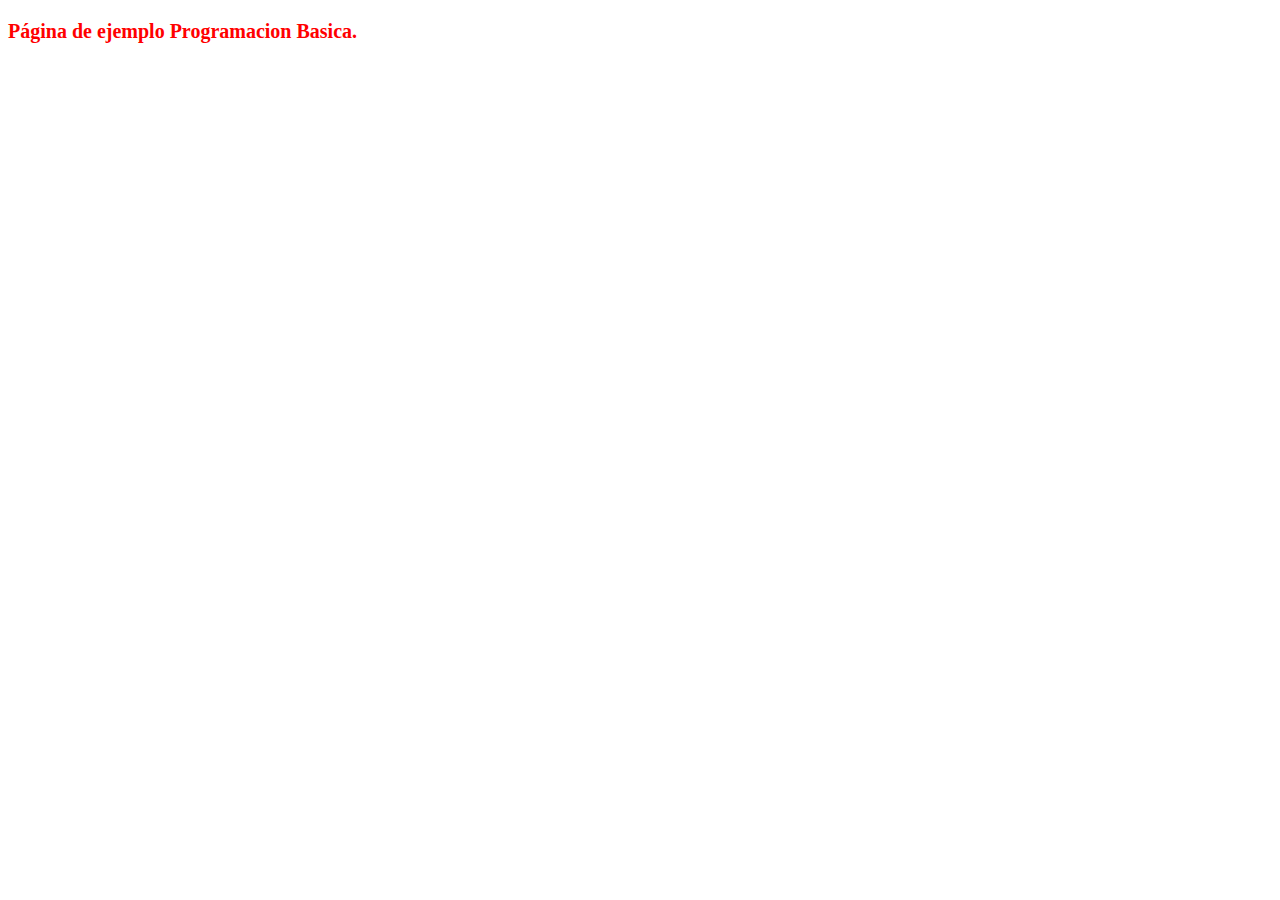
<file: index.html>
<!DOCTYPE html>
<html lang="es">
<head>
    <meta charset="UTF-8">
    <meta name="viewport" content="width=device-width, initial-scale=1.0">
    <style>
        #highlighted-text {
            color: red;
            font-weight: bold;
            font-size: 20px;
        }
    </style>
    <title>Selector de ID</title>
</head>
<body>
    <p id="highlighted-text">Página de ejemplo Programacion Basica.</p>
</body>
</html>
</file>
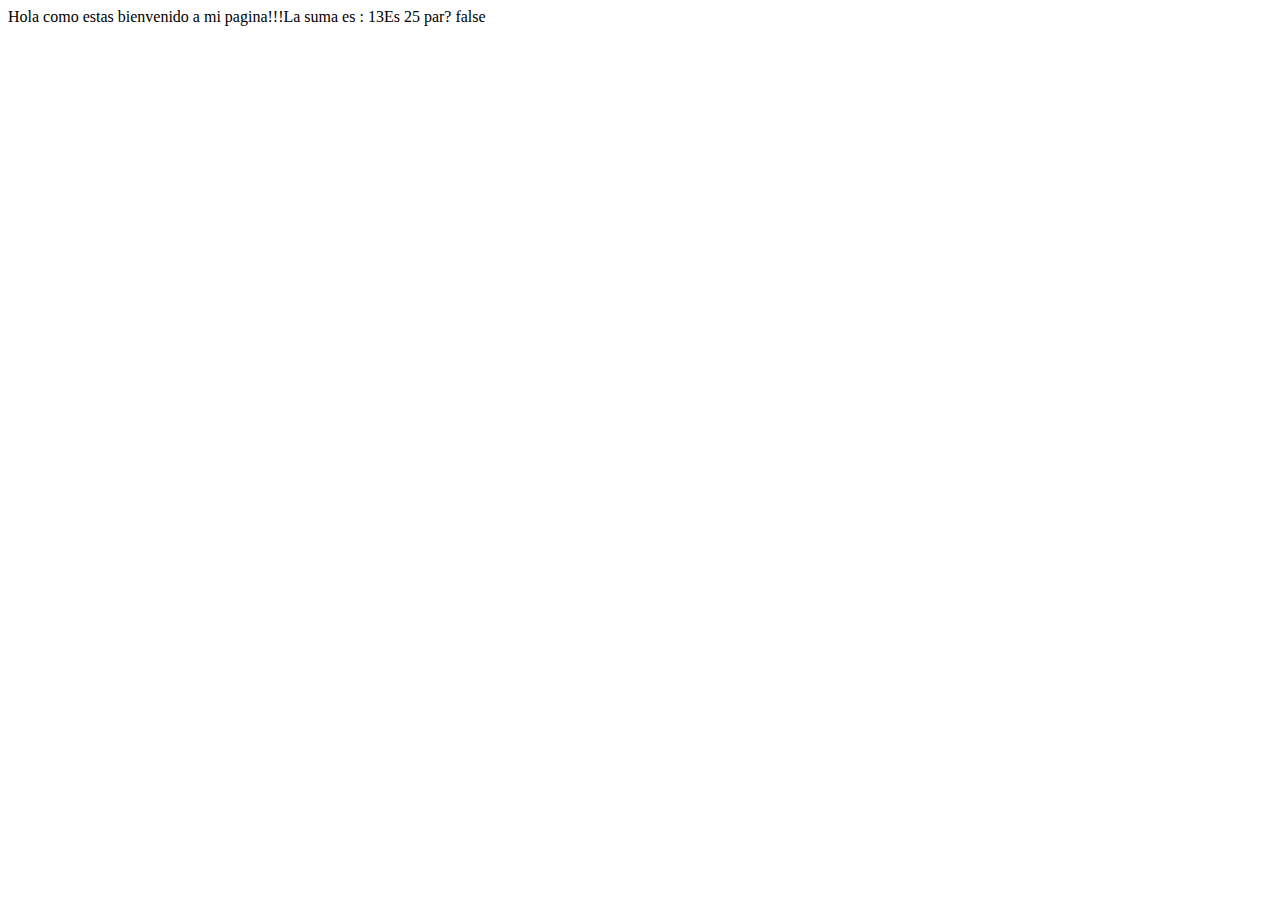
<file: sesion13/index.html>
<!DOCTYPE html>
<html lang="en">
<head>
    <meta charset="UTF-8">
    <meta name="viewport" content="width=<scr>, initial-scale=1.0">
    <title>Funciones</title>
</head>
<body>
    <script>
        //funcion simple
        //declarar
        function saludo(){
            console.log("Hola como estas bienvenido!!!");
            document.write("Hola como estas bienvenido a mi pagina!!!");
        }

        //llamar funcion
        saludo();

        //funcion con parametros
        function sumar(a,b){
            return a + b;
        }

        let resultado=sumar(8,5);
        document.write("La suma es : "+resultado);
        console.log("La suma es : "+resultado)
        //funcion que retorna un valor
        function par(numero){
            if(numero % 2==0){
                return true;
            }else{
                return false;
            }
        }
        let numero=25;
        let esNumeroPar=par(numero);
        document.write("Es "+numero+ " par? "+esNumeroPar);
        console.log("Es "+numero+ " par? "+esNumeroPar);

    </script>
</body>
</html>
</file>
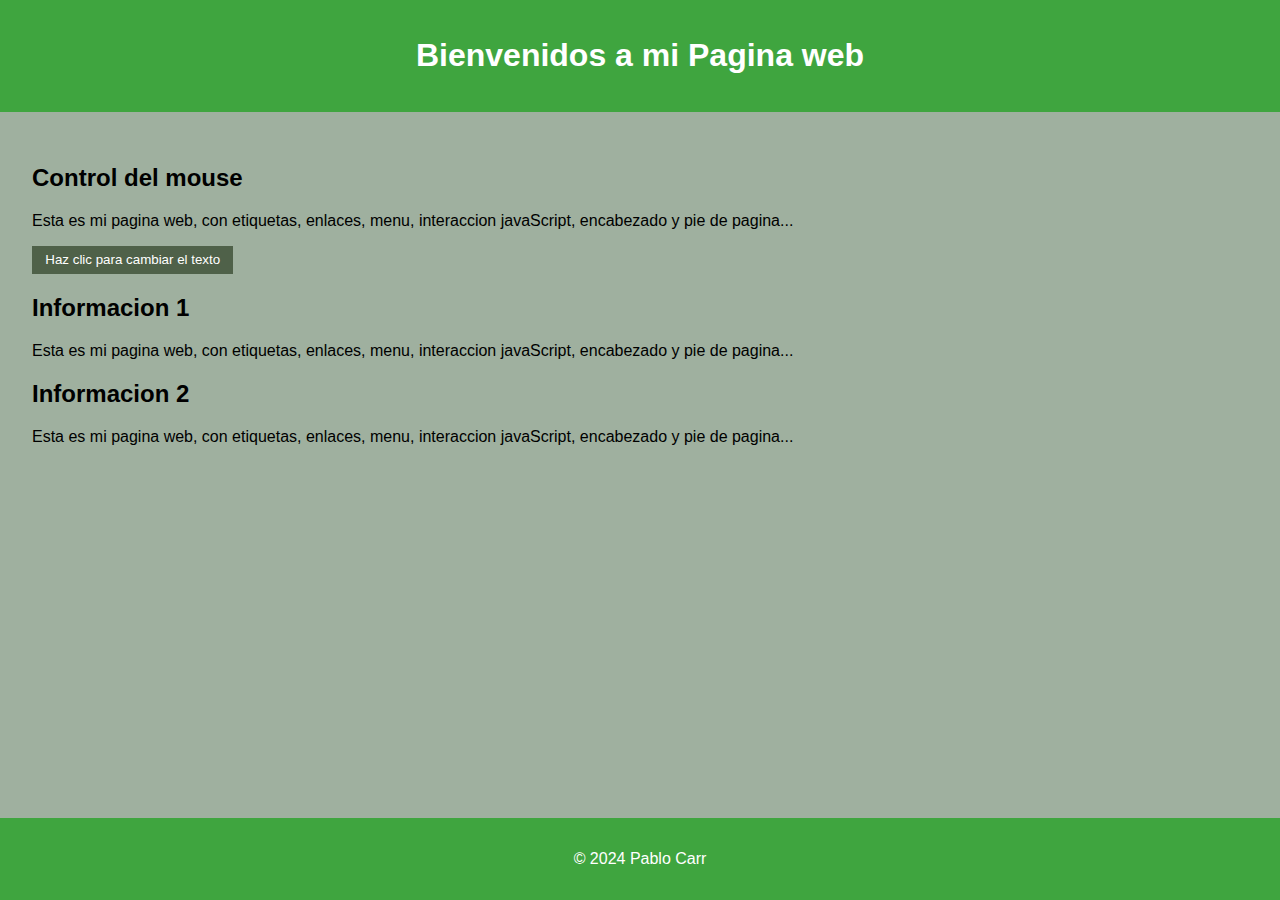
<file: sesion14/index.html>
<!DOCTYPE html>
<html lang="en">
<head>
    <meta charset="UTF-8">
    <meta name="viewport" content="width=device-width, initial-scale=1.0">
    <title>Mi primera pagina web</title>
    <link rel="stylesheet" href="style.css">
</head>
<body>
    <header>
        <h1>Bienvenidos a mi Pagina web</h1>
    </header>
    <main>
        <section id="intro">
            <h2>Control del mouse</h2>
            <p>Esta es mi pagina web, con etiquetas, enlaces, menu, interaccion javaScript, encabezado y pie de pagina...</p>
            <button id="changeTextButton">Haz clic para cambiar el texto</button>
        </section>

        <section>
            <h2>Informacion 1</h2>
            <p>Esta es mi pagina web, con etiquetas, enlaces, menu, interaccion javaScript, encabezado y pie de pagina...</p>
            
        </section>
        <section>
            <h2>Informacion 2</h2>
            <p>Esta es mi pagina web, con etiquetas, enlaces, menu, interaccion javaScript, encabezado y pie de pagina...</p>
            
    </main>
    <footer>
        <p>&copy; 2024 Pablo Carr</p>
    </footer>
    <script src="script.js"></script>
</body>
</html>
</file>
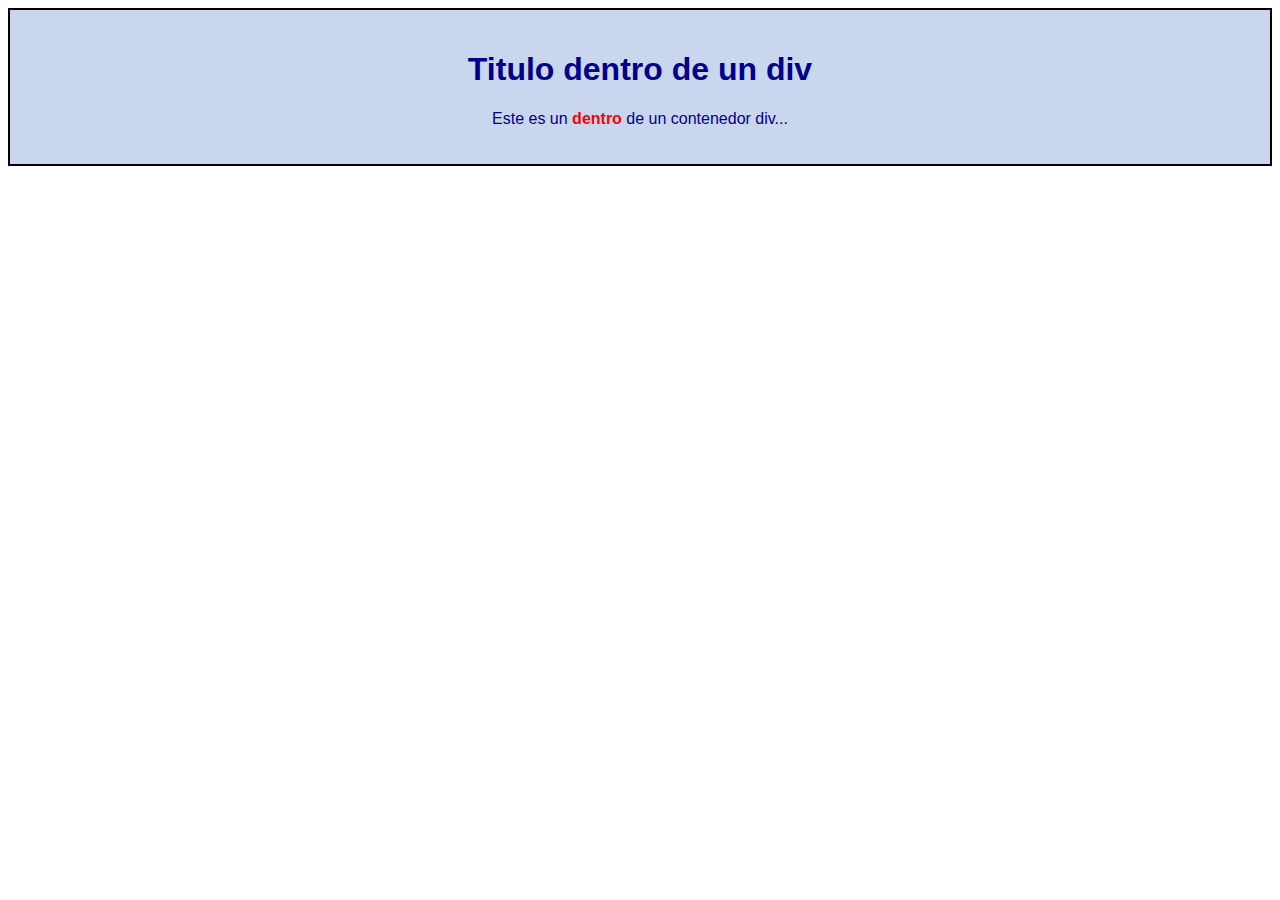
<file: sesion15/index.html>
<!DOCTYPE html>
<html lang="en">
<head>
    <meta charset="UTF-8">
    <meta name="viewport" content="width=device-width, initial-scale=1.0">
    <title>Ejemplos 15</title>
    <style>
        .contenedor{
            border: 2px solid #000;
            padding: 20px;
            background-color: rgb(201, 214, 237);
        }
        body{
            font-family: Arial, Helvetica, sans-serif;
            color: darkblue;
            text-align: center;
        }
        .iluminar{
            color: red;
            font-weight: bold;
        }
    </style>
</head>
<body>
    <!-- Uso etiqueta <div>-->
        <div class="contenedor">
            <h1>Titulo dentro de un div</h1>
            <p>Este es un <span class="iluminar"> dentro </span>de un contenedor div...</p>
        </div>
    <!-- Uso etiqueta <span>-->
</body>
</html>
</file>
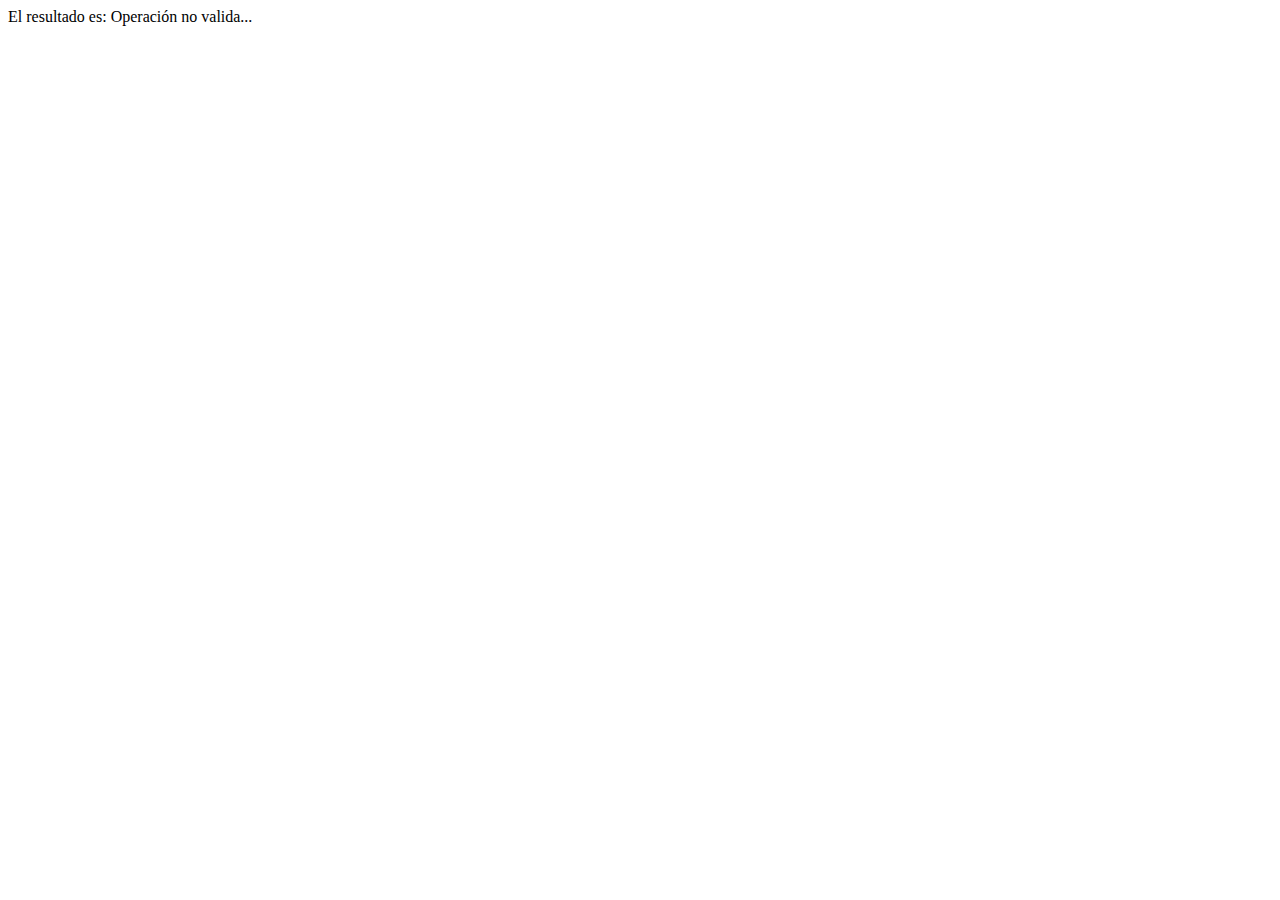
<file: sesion13/lab13.html>
<!DOCTYPE html>
<html lang="en">
<head>
    <meta charset="UTF-8">
    <meta name="viewport" content="width=device-width, initial-scale=1.0">
    <title>Laboratorio 13</title>
</head>
<body>
    <script>
        //funciones matematicas
        function sumar(a,b){
            return a+b;
        }
        function restar(a,b){
            return a-b;
        }
        function multi(a,b){
            return a*b;
        }
        function divi(a,b){
            return a/b;
        }
        //funcion calculadora 
        function calculadora(n1,n2,operacion){
            switch(operacion){
                case 'sumar':
                    return sumar(n1,n2);
                case 'restar':
                    return restar(n1,n2);
                case 'multi':
                    return multi(n1,n2);
                case 'divi':
                    return divi(n1,n2);
                default:
                    return "Operación no valida...";
            }
        }
        let numero1=parseFloat(prompt("Ingrese el primer numero: "));
        let numero2=parseFloat(prompt("Ingrese el segundo numero: "));
        let operacion=prompt("Ingrese la operacion(sumar, restar, multi,divi)");

        let resultado=calculadora(numero1,numero2,operacion);

        console.log("El resultado es: "+resultado);
        document.write("El resultado es: "+resultado);

    </script>
</body>
</html>
</file>
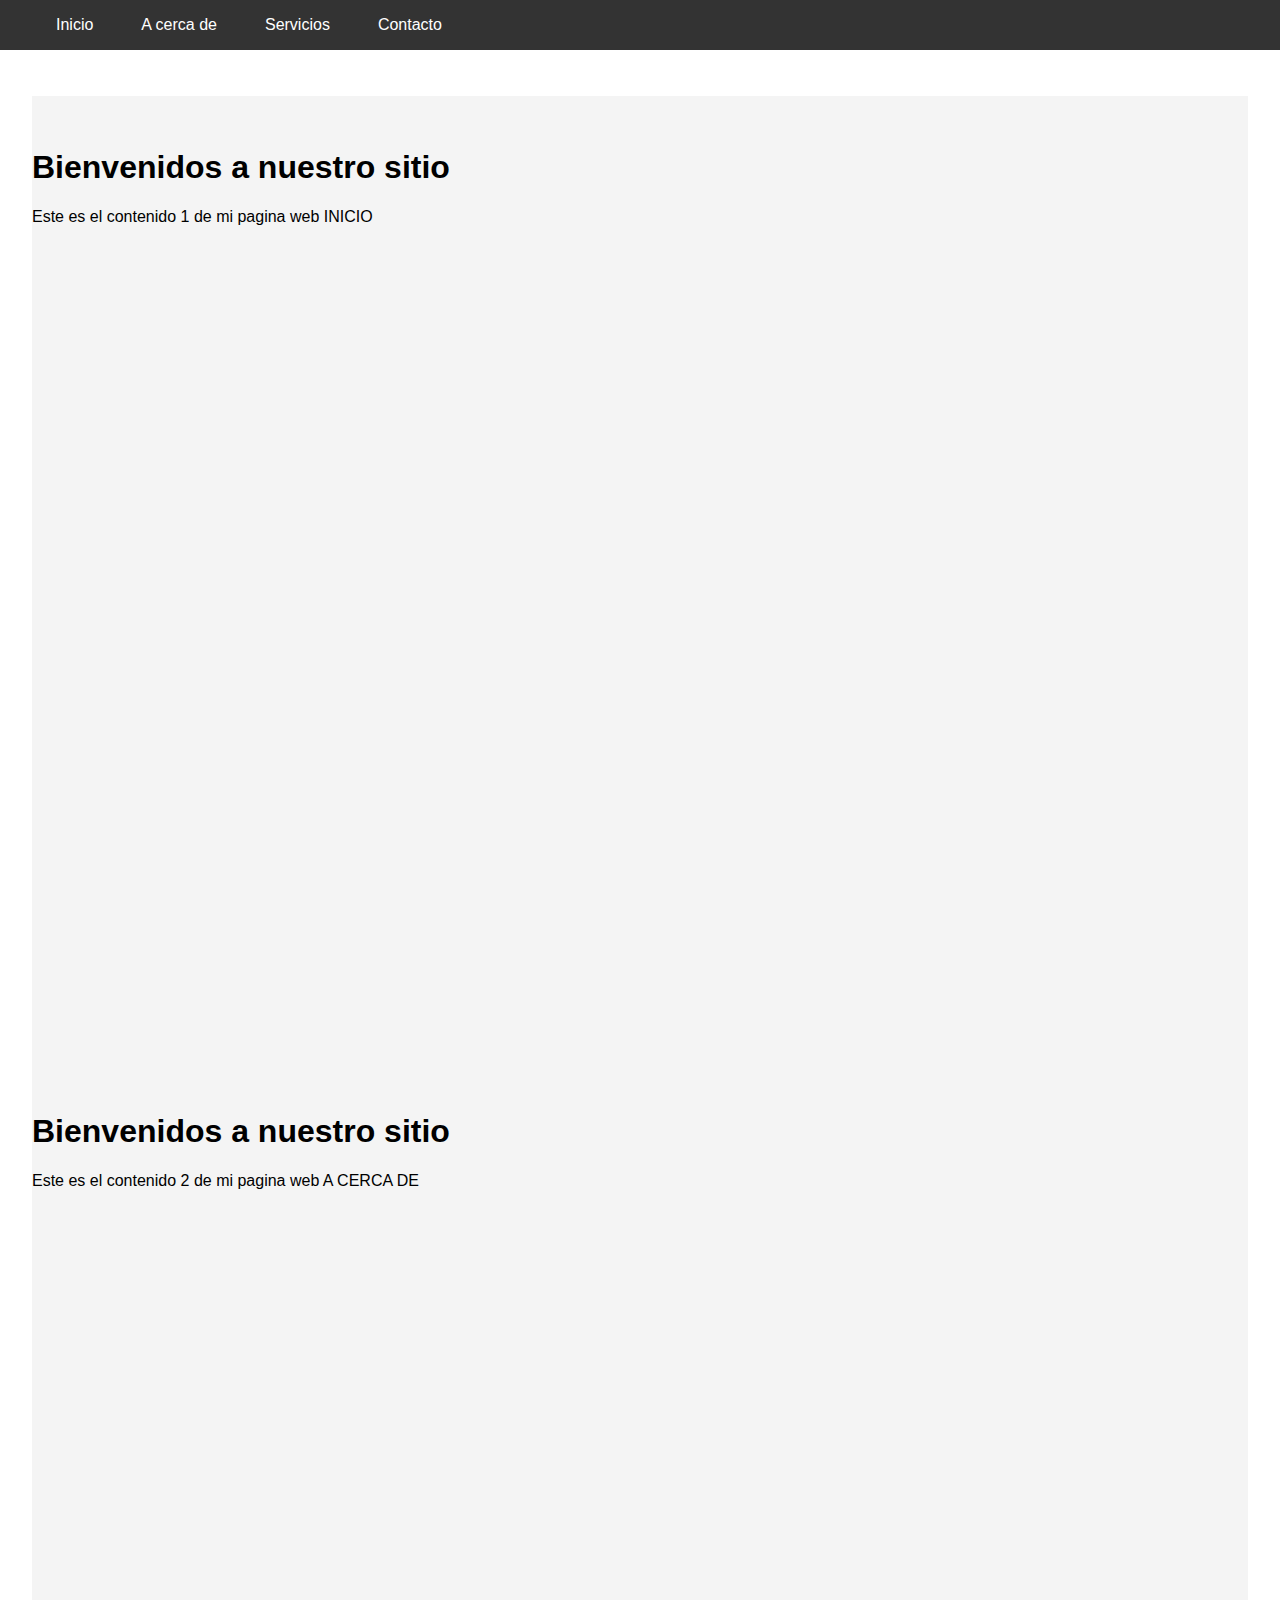
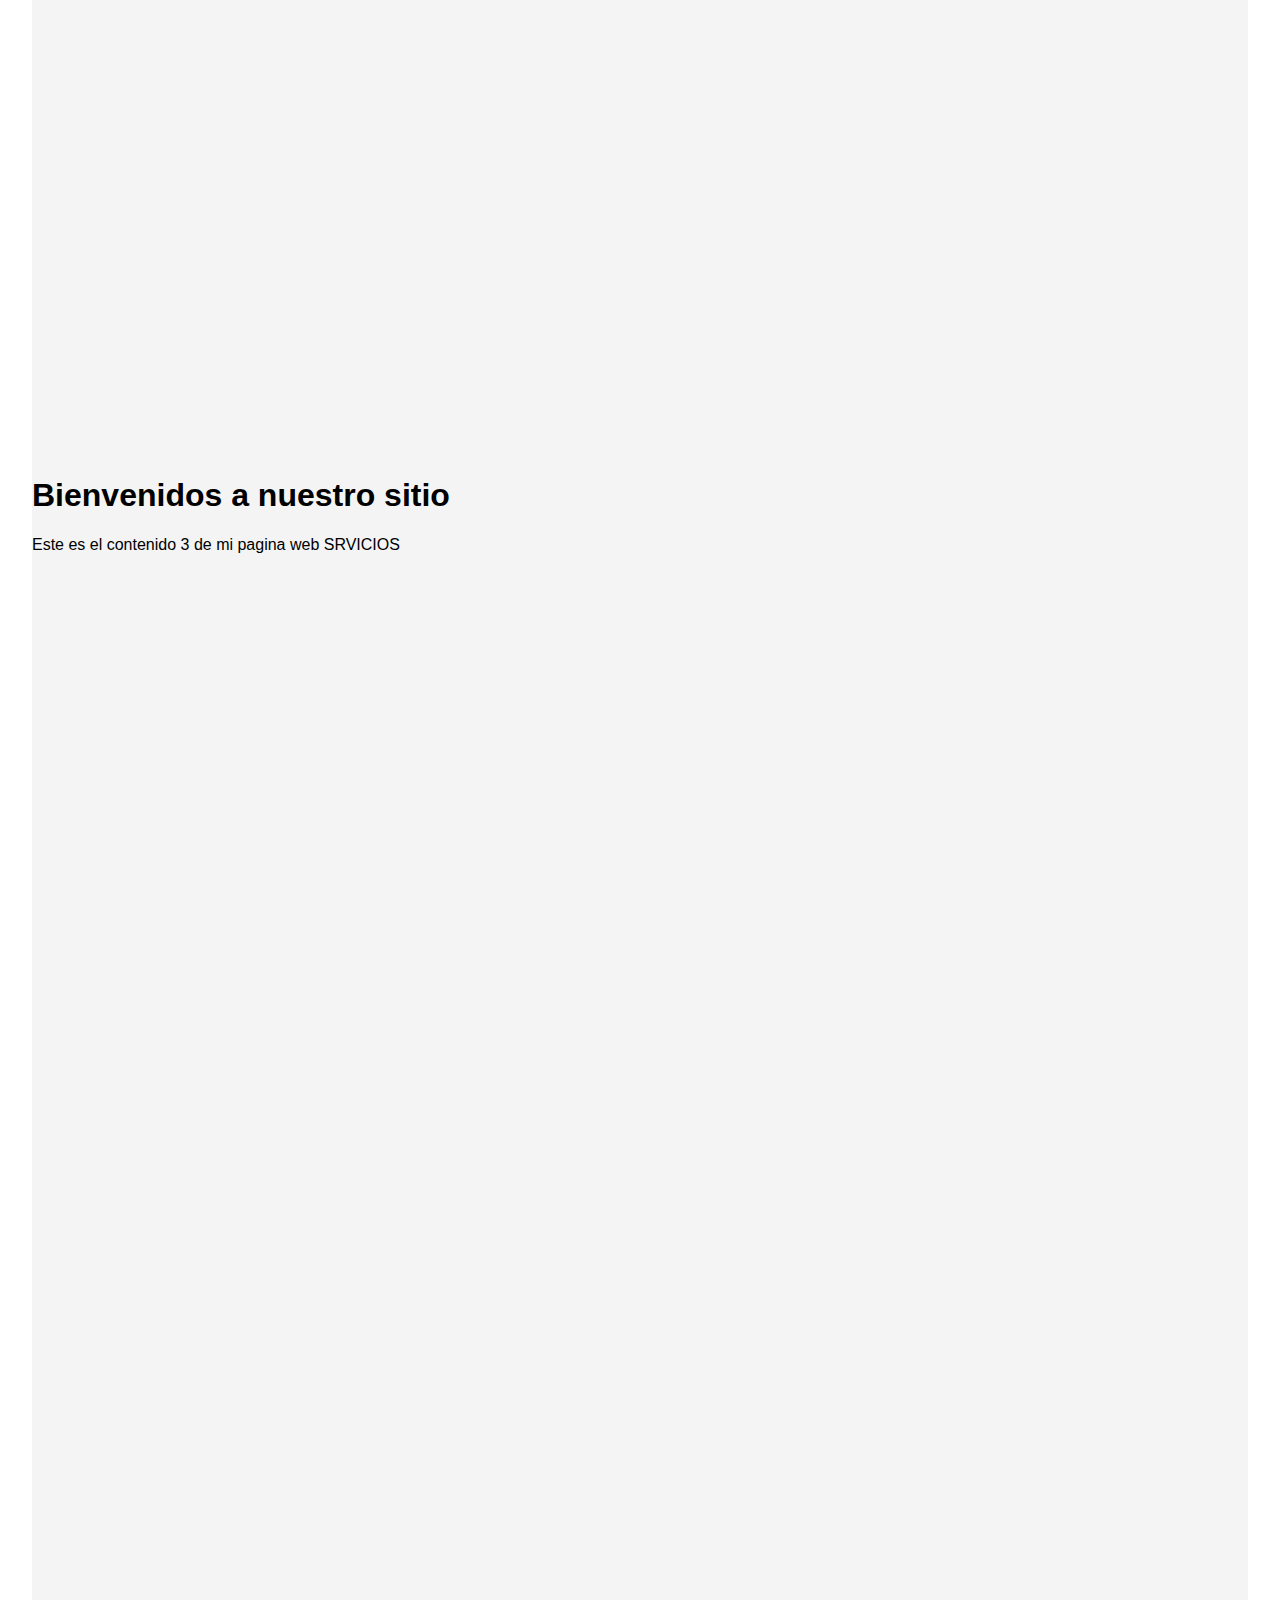
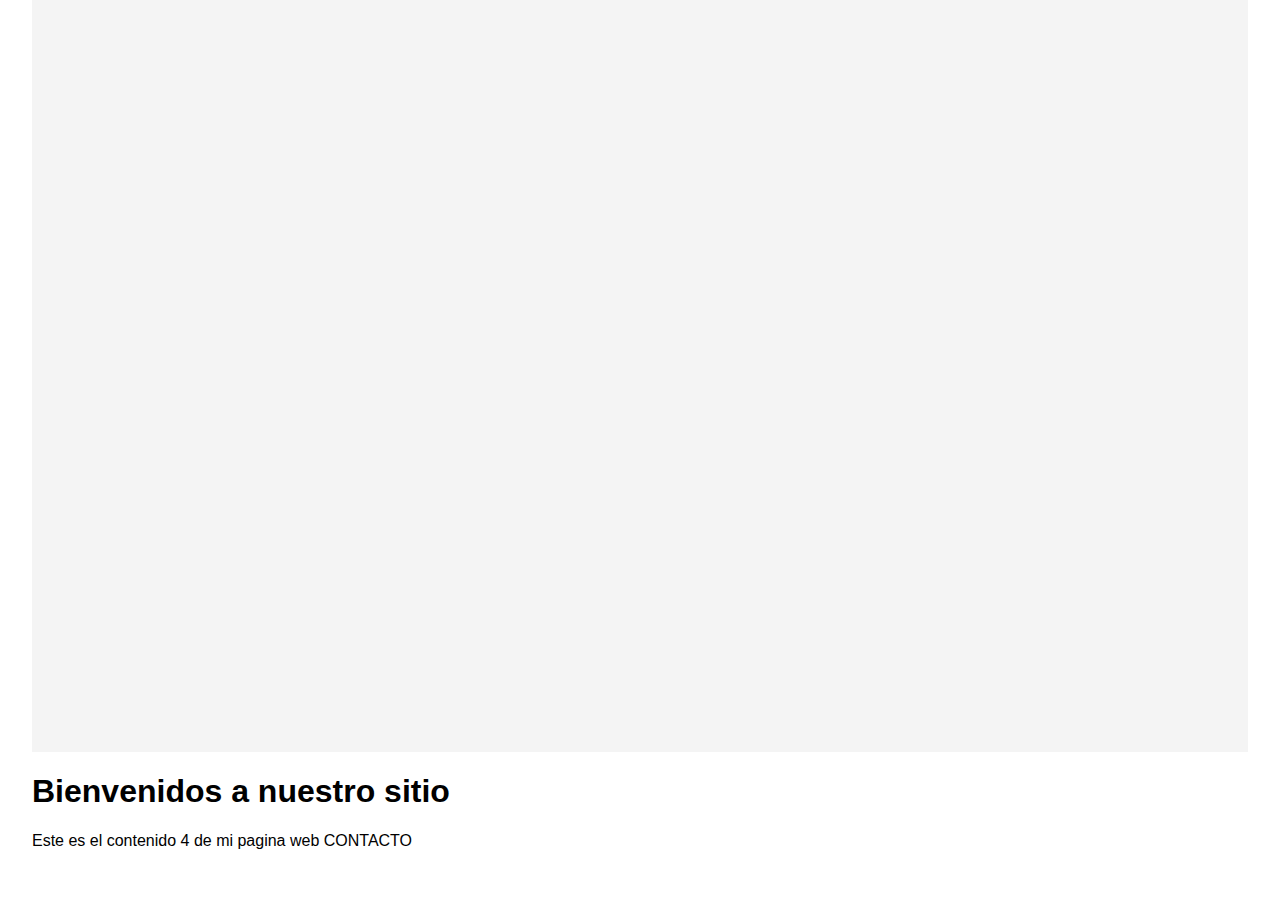
<file: sesion14/lab14.html>
<!DOCTYPE html>
<html lang="en">
<head>
    <meta charset="UTF-8">
    <meta name="viewport" content="width=device-width, initial-scale=1.0">
    <title>Laboratorio 14</title>
    <link rel="stylesheet" href="style14.css">

</head>
<body>
    <header>
        <nav>
            <ul id="nav-list">
                <li><a href="#home">Inicio</a></li>
                <li><a href="#about">A cerca de</a></li>
                <li><a href="#services">Servicios</a></li>
                <li><a href="#contact">Contacto</a></li>
            </ul>

            <button id="nav-toggle" aria-label="Toggle navigation"><img src="menu.png" width="60" height="70" ></button>
        </nav>
    </header>

    <main>
        <section id="home">
            <h1>Bienvenidos  a nuestro sitio</h1>
            <p>Este es el contenido 1 de mi pagina web INICIO</p>
        </section>
        <section id="about">
            <h1>Bienvenidos  a nuestro sitio</h1>
            <p>Este es el contenido 2 de mi pagina web A CERCA DE</p>
        </section>
        <section id="services">
            <h1>Bienvenidos  a nuestro sitio</h1>
            <p>Este es el contenido 3 de mi pagina web SRVICIOS</p>
        </section>
        <section id="contact"></section>
            <h1>Bienvenidos  a nuestro sitio</h1>
            <p>Este es el contenido 4 de mi pagina web CONTACTO</p>
        </section>
    </main>
    <script src="script14.js"></script>
</body>
</html>
</file>
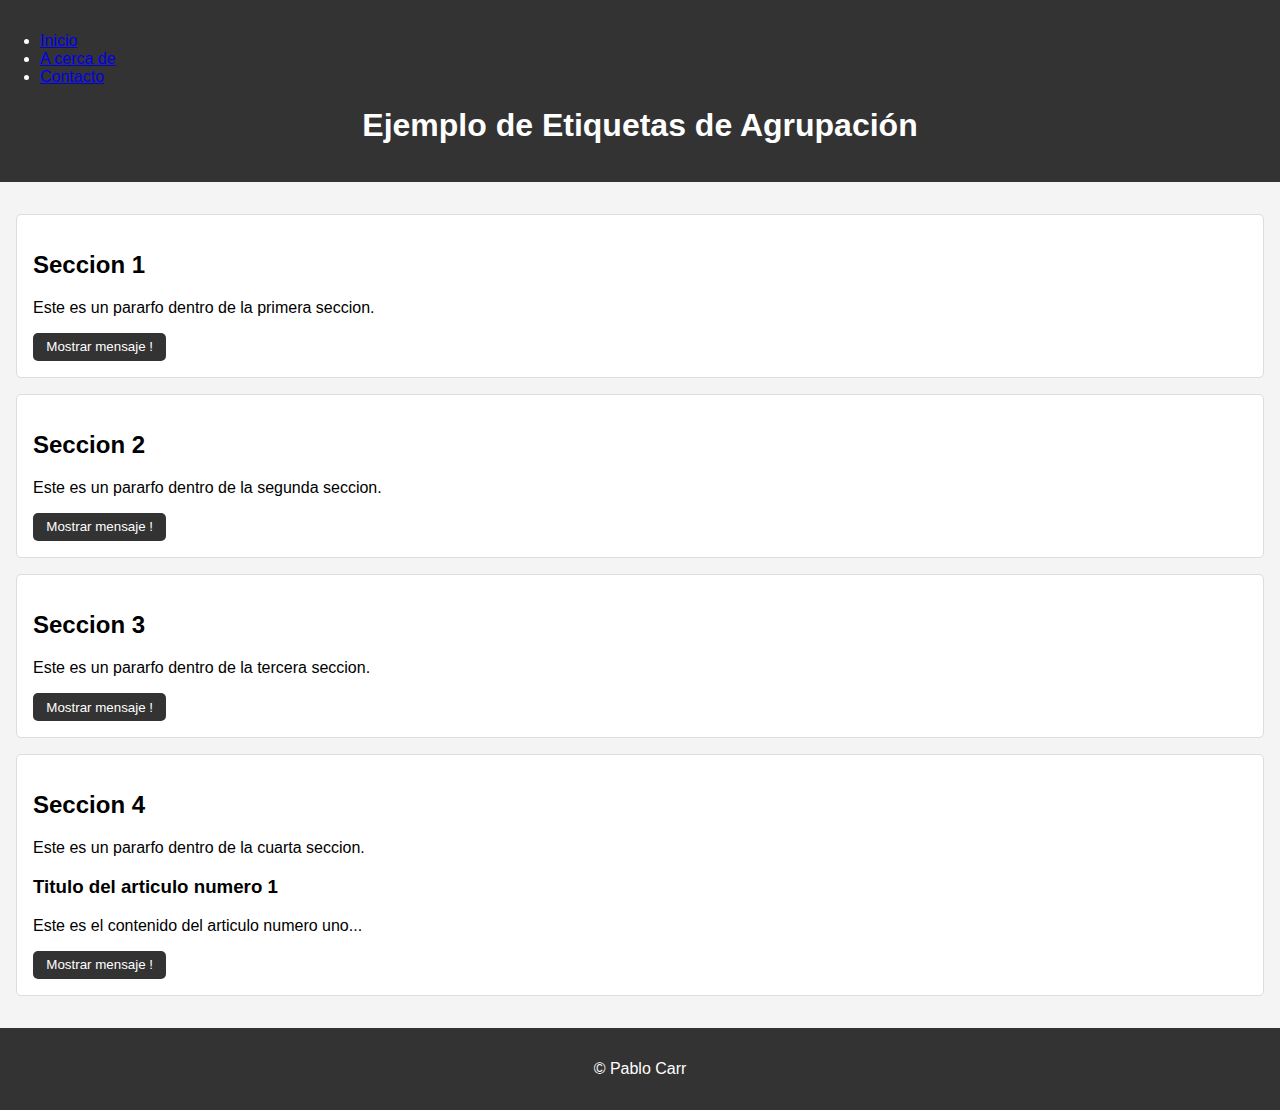
<file: sesion15/lab15.html>
<!DOCTYPE html>
<html lang="en">
<head>
    <meta charset="UTF-8">
    <meta name="viewport" content="width=device-width, initial-scale=1.0">
    <title>Laboratorio 15</title>
    <link rel="stylesheet" href="styles.css">
</head>
<body>
    <header>
        <nav>
            <ul>
                <li><a href="#inicio">Inicio</a></li>
                <li><a href="#acercade">A cerca de</a></li>
                <li><a href="#contacto">Contacto</a></li>
            </ul>
        </nav>
        <h1>Ejemplo de Etiquetas de Agrupación</h1>
    </header>

    <div>
        <section>
            <h2>Seccion 1</h2>
            <p>Este es un pararfo dentro de la primera seccion.</p>
            <button onclick="mostrarMensaje('seccion 1')">Mostrar mensaje !</button>
        </section>
        <section>
        <h2>Seccion 2</h2>
            <p>Este es un pararfo dentro de la segunda seccion.</p>
            <button onclick="mostrarMensaje('seccion 2')">Mostrar mensaje !</button>
        </section>
        <section>
            <h2>Seccion 3</h2>
            <p>Este es un pararfo dentro de la tercera seccion.</p>
            <button onclick="mostrarMensaje('seccion 3')">Mostrar mensaje !</button>
        </section>

        <section>
            <h2>Seccion 4</h2>
            <p>Este es un pararfo dentro de la cuarta seccion.</p>
            <article>
                <h3>Titulo del articulo numero 1</h3>
                <p>Este es el <span>contenido</span> del articulo numero uno...</p>
            </article>
            <button onclick="mostrarMensaje('seccion 4')">Mostrar mensaje !</button>
        </section>

    </div>
    <footer>
        <p>&copy; Pablo Carr</p>
    </footer>
    <script src="script.js"></script>
</body>
</html>
</file>
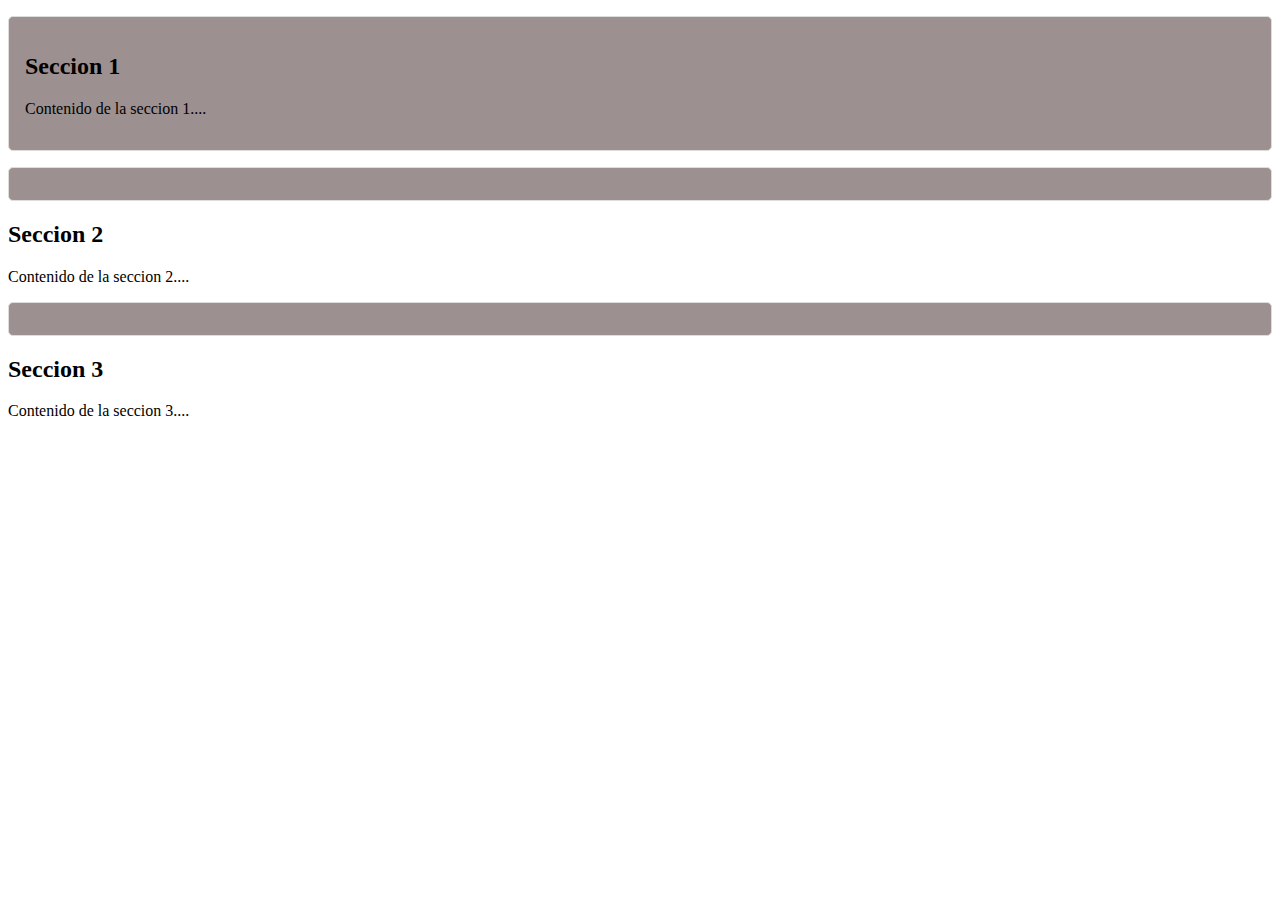
<file: sesion15/seccion.html>
<!DOCTYPE html>
<html lang="en">
<head>
    <meta charset="UTF-8">
    <meta name="viewport" content="width=device-width, initial-scale=1.0">
    <title>Seccion</title>
     <style>
        section{
            background-color: rgb(157, 144, 144);
            margin: 1em 0;
            padding: 1em;
            border: 1px solid #ddd;
            border-radius: 5px;
        }
     </style>
</head>
<body>
    <section>
        <h2>Seccion 1</h2>
        <p>Contenido de la seccion 1....</p>
    </section>
    <section></section>
        <h2>Seccion 2</h2>
        <p>Contenido de la seccion 2....</p>
    </section>
    <section></section>
        <h2>Seccion 3</h2>
        <p>Contenido de la seccion 3....</p>
    </section>
</body>
</html>
</file>
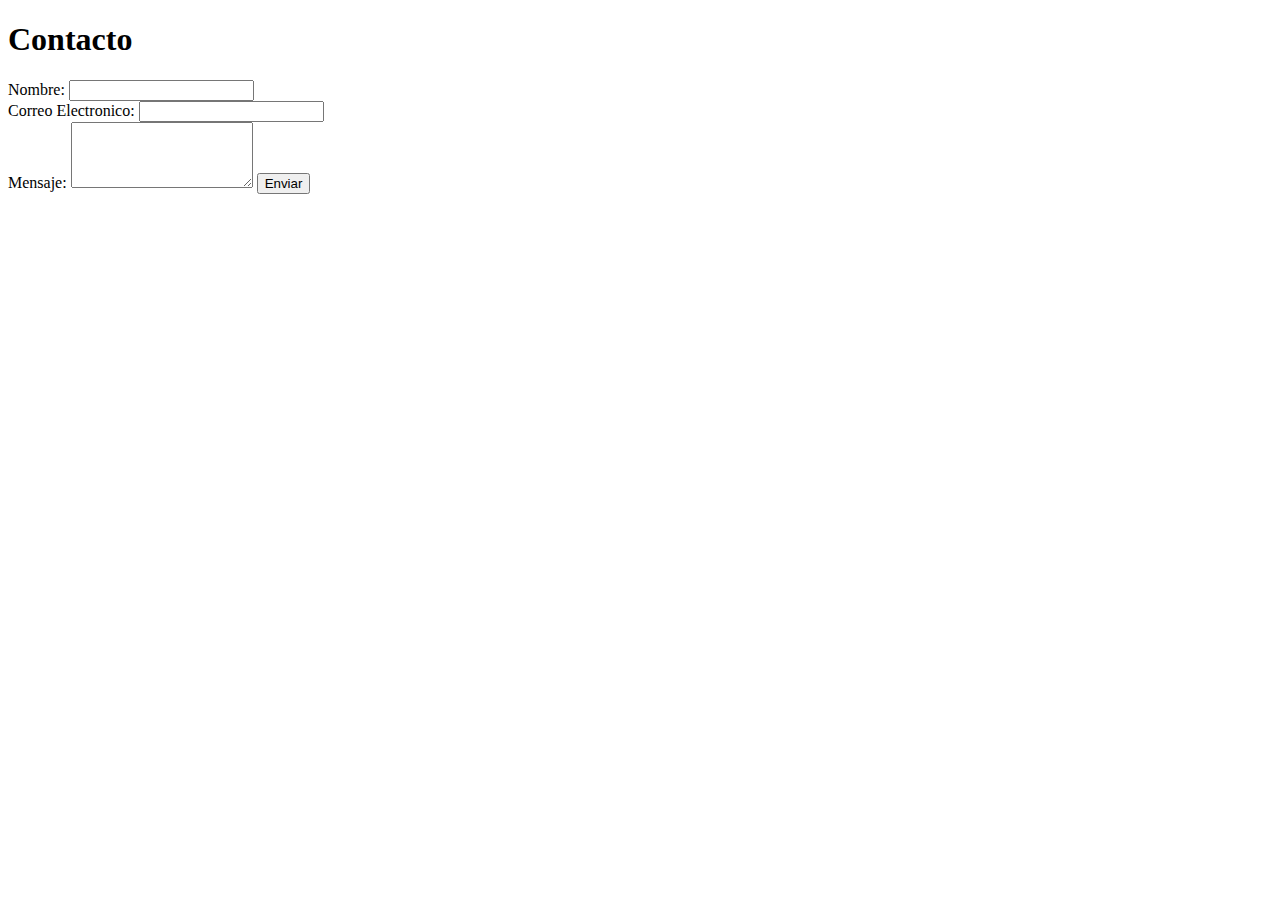
<file: sesion16/contacto.html>
<!DOCTYPE html>
<html lang="en">
<head>
    <meta charset="UTF-8">
    <meta name="viewport" content="width=device-width, initial-scale=1.0">
    <title>Formulario de Contacto</title>
</head>
<body>
    <h1>Contacto</h1>
    <form>
        <label>Nombre: </label>
        <input type="text" id="nombre" name="nombre" required><br>
        <label>Correo Electronico: </label>
        <input type="email" id="email" name="email" required><br>
        <label>Mensaje: </label>
        <textarea id="mensaje" name="mensaje" rows="4" required></textarea>
        <button type="submit">Enviar</button>
    </form>
    
</body>
</html>
</file>
<file: sesion14/style.css>
body{
    font-family: Arial, Helvetica, sans-serif;
    margin: 0;
    padding: 0;
    background-color: rgb(159, 176, 159);
}
header{
    background-color: rgb(63, 165, 63);
    color: white;
    padding: 1em;
    text-align: center;
}
main{
    padding: 2em;
}
button{
    padding: 0.5em 1em;
    background-color: rgb(79, 97, 73) ;
    color: white;
    border: none;
    cursor: pointer;
}
button:hover {
    background-color: rgb(41, 228, 47) ;
}
footer {
    background-color: rgb(63, 165, 63);
    color: white;
    text-align: center;
    padding: 1em 0;
    position: fixed;
    width: 100%;
    bottom: 0;
}
</file>
<file: sesion14/style14.css>
body{
    font-family: Arial, Helvetica, sans-serif;
    margin: 0;
    padding: 0;
}
header{
    background-color: #333;
    color: white;
    padding: 1em 0;
    width: 100%;
    top: 0;
    z-index: 1000;
    position: fixed;
}
nav{
    display: flex;
    justify-content: space-between;
    align-items: center;
    max-width: 1200px;
    margin: 0 auto;
    padding: 0 1em;
}
nav ul{
    list-style: none;
    display: flex;
    gap:1em;
    margin: 0;
    padding: 0;
}
nav ul li{
    margin: 0;
}
nav ul li a{
    color: white;
    text-decoration: none;
    padding: 0.5em 1em;
}
nav ul li a:hover{
    background-color: #555;
}
#home{
    height: 100vh;
    background-color: #f4f4f4;
}
#about{
    height: 100vh;
    background-color: #f4f4f4;
}
#services{
    height: 100vh;
    background-color: #f4f4f4;
}
#contact{
    height: 100vh;
    background-color: #f4f4f4;
}
section{
    padding: 2em 0;
}
main{
    margin-top: 4em;
    padding: 2em;
}
/* Responsive Design */
@media (max-width: 768px) {
    nav ul {
        display: none;
        flex-direction: column;
        width: 100%;
        background-color: #333;
    }

    nav ul li a {
        padding: 1em;
        text-align: center;
    }

    #nav-toggle {
        display: block;
    }

    .nav-open ul {
        display: flex;
    }
}
#nav-toggle{
    display: none;
    background: none;
    border: none;
    color: white;
    font-size: 1.5em;
    cursor: pointer;
}
</file>
<file: sesion15/styles.css>
body{
    font-family: Arial, Helvetica, sans-serif;
    margin: 0;
    padding: 0;
    background-color: #f4f4f4;
}
section {
    background-color: white;
    margin: 1em 0;
    padding: 1em;
    border: 1px solid #ddd;
    border-radius: 5px;
}
header, footer {
    background-color: #333;
    color: white;
    text-align: center;
    padding: 1em 0;
}
div{
    padding: 1em;
}
nav{
    color: white;
    text-align: left;
    font-size: 18;
}
button{
    padding: 0.5em 1em;
    background-color: #333;
    color: white;
    border: none;
    border-radius: 5px;
    cursor: pointer;
}
button:hover{
    background-color: #555;
}
</file>
